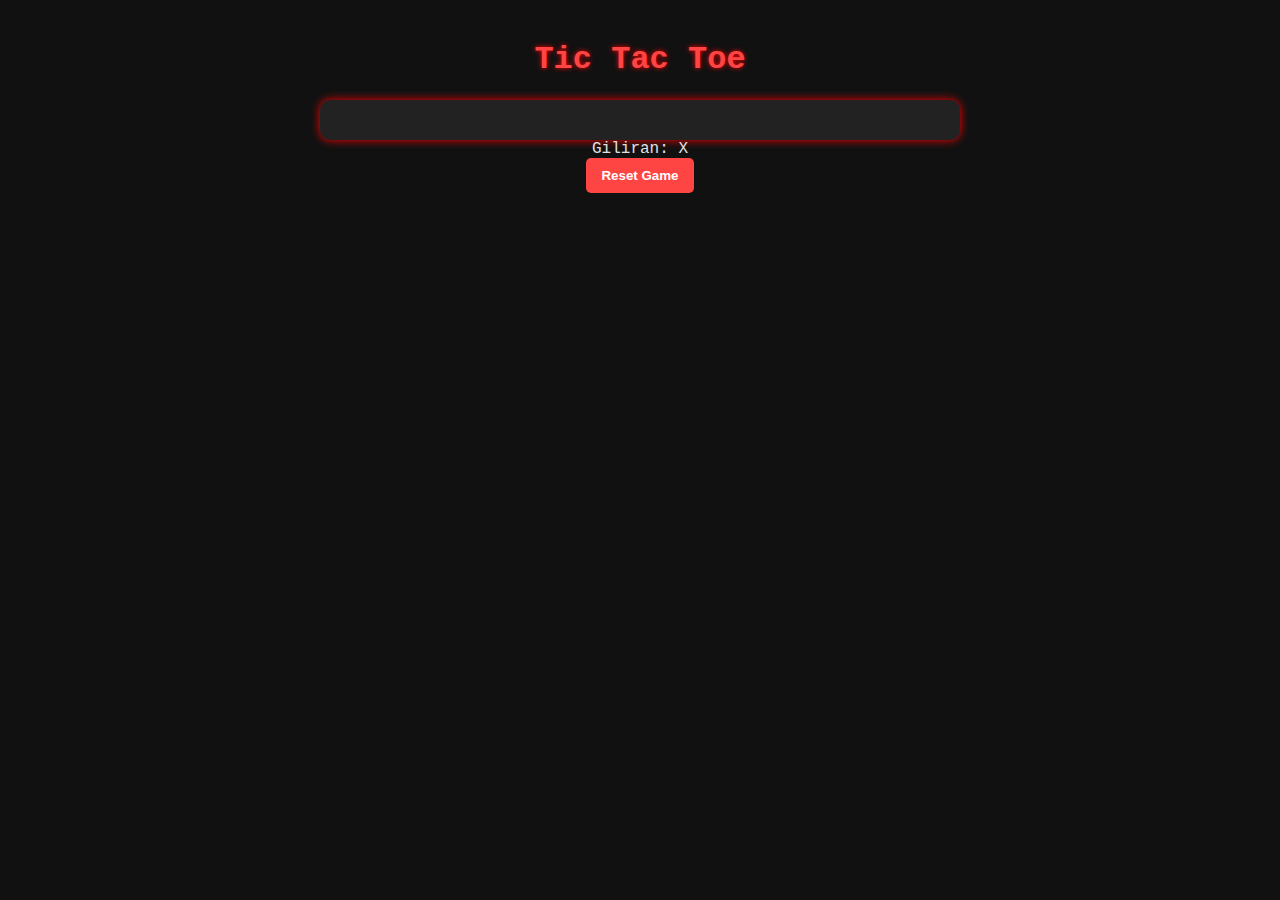
<file: index.html>
<!DOCTYPE html>
<html lang="en">
<head>
    <meta charset="UTF-8">
    <meta name="viewport" content="width=device-width, initial-scale=1.0">
    <title>Tic Tac Toe Online</title>
    <link rel="stylesheet" href="style.css">
</head>
<body>
    <h1>Tic Tac Toe</h1>
    <div class="game-container">
        <div class="cell" data-index="0"></div>
        <div class="cell" data-index="1"></div>
        <div class="cell" data-index="2"></div>
        <div class="cell" data-index="3"></div>
        <div class="cell" data-index="4"></div>
        <div class="cell" data-index="5"></div>
        <div class="cell" data-index="6"></div>
        <div class="cell" data-index="7"></div>
        <div class="cell" data-index="8"></div>
    </div>
    <div class="status">Giliran: <span id="current-player">X</span></div>
    <button id="reset-btn">Reset Game</button>
    <script src="script.js"></script>
</body>
</html
</file>
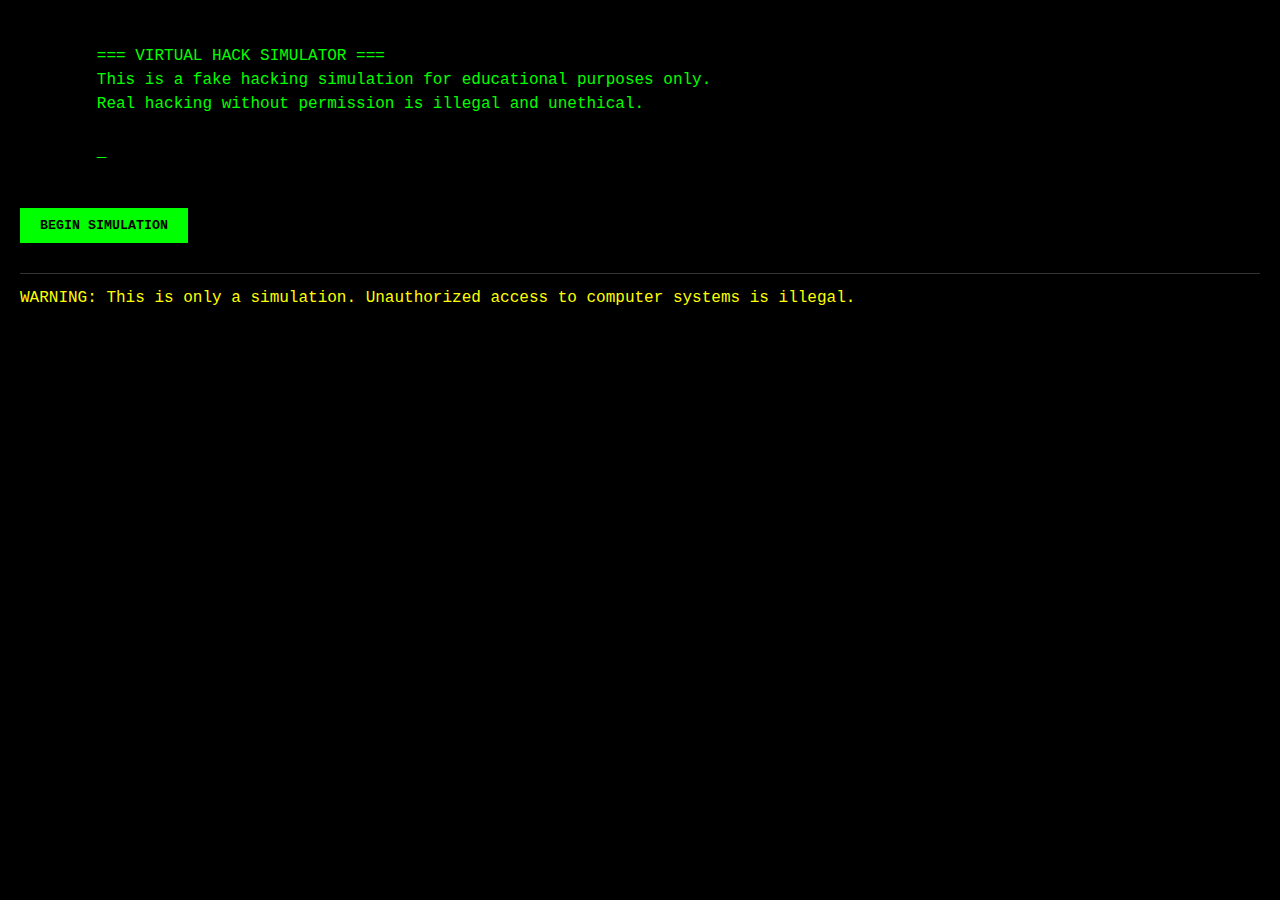
<file: Virtual.html>
<!DOCTYPE html>
<html lang="en">
<head>
    <meta charset="UTF-8">
    <meta name="viewport" content="width=device-width, initial-scale=1.0">
    <title>Virtual Hack Simulator</title>
    <style>
        body {
            background-color: #000;
            color: #0f0;
            font-family: 'Courier New', monospace;
            padding: 20px;
            margin: 0;
            overflow-x: hidden;
        }
        #terminal {
            white-space: pre-wrap;
            line-height: 1.5;
        }
        .blink {
            animation: blink 1s step-end infinite;
        }
        @keyframes blink {
            from, to { opacity: 1; }
            50% { opacity: 0; }
        }
        #start-btn {
            background-color: #0f0;
            color: #000;
            border: none;
            padding: 10px 20px;
            font-family: 'Courier New', monospace;
            font-weight: bold;
            cursor: pointer;
            margin-top: 20px;
        }
        #start-btn:hover {
            background-color: #0c0;
        }
        .warning {
            color: #ff0;
            margin-top: 30px;
            border-top: 1px solid #333;
            padding-top: 15px;
        }
    </style>
</head>
<body>
    <div id="terminal">
        === VIRTUAL HACK SIMULATOR ===
        This is a fake hacking simulation for educational purposes only.
        Real hacking without permission is illegal and unethical.
        
        <span class="blink">_</span>
    </div>
    
    <button id="start-btn">BEGIN SIMULATION</button>
    
    <div class="warning">
        WARNING: This is only a simulation. Unauthorized access to computer systems is illegal.
    </div>

    <script>
        const terminal = document.getElementById('terminal');
        const startBtn = document.getElementById('start-btn');
        
        function typeWriter(text, speed, callback) {
            let i = 0;
            terminal.innerHTML = terminal.innerHTML.replace('<span class="blink">_</span>', '');
            
            function typing() {
                if (i < text.length) {
                    terminal.innerHTML += text.charAt(i);
                    i++;
                    setTimeout(typing, speed);
                } else {
                    terminal.innerHTML += '<br><span class="blink">_</span>';
                    if (callback) callback();
                }
            }
            
            typing();
        }
        
        function simulateHack() {
            startBtn.disabled = true;
            terminal.innerHTML = '';
            
            const steps = [
                { text: "Initializing virtual hacking simulation...", delay: 1000 },
                { text: "Bypassing firewall...", delay: 800 },
                { text: "Attempt 1: 25%", delay: 500 },
                { text: "Attempt 2: 63%", delay: 500 },
                { text: "Attempt 3: 89%", delay: 500 },
                { text: "Firewall bypassed!", delay: 1000 },
                { text: "Accessing mainframe...", delay: 1000 },
                { text: "Decrypting layer 1...", delay: 700 },
                { text: "Decrypting layer 2...", delay: 700 },
                { text: "Decrypting layer 3...", delay: 700 },
                { text: "Mainframe accessed!", delay: 1000 },
                { text: "Extracting data...", delay: 1000 }
            ];
            
            function processStep(index) {
                if (index < steps.length) {
                    typeWriter(steps[index].text, 30, () => {
                        setTimeout(() => {
                            processStep(index + 1);
                        }, steps[index].delay);
                    });
                } else {
                    simulateDataDownload();
                }
            }
            
            processStep(0);
        }
        
        function simulateDataDownload() {
            terminal.innerHTML = terminal.innerHTML.replace('<span class="blink">_</span>', '');
            
            for (let i = 0; i <= 100; i++) {
                setTimeout(() => {
                    terminal.innerHTML = terminal.innerHTML.replace(/Downloading data: \d+%/, '');
                    terminal.innerHTML += `Downloading data: ${i}%<br>`;
                    window.scrollTo(0, document.body.scrollHeight);
                    
                    if (i === 100) {
                        terminal.innerHTML += 'Data extraction complete!<br>';
                        setTimeout(() => {
                            typeWriter("Covering tracks...", 30, () => {
                                setTimeout(() => {
                                    terminal.innerHTML += '<br>=== HACK SIMULATION COMPLETE ===<br>';
                                    terminal.innerHTML += 'This was just a simulation for educational purposes.<br>';
                                    terminal.innerHTML += 'Unauthorized access to computer systems is illegal.<br>';
                                    terminal.innerHTML += '<span class="blink">_</span>';
                                    startBtn.disabled = false;
                                }, 2000);
                            });
                        }, 500);
                    }
                }, i * 50);
            }
        }
        
        startBtn.addEventListener('click', simulateHack);
    </script>
</body>
</html
</file>
<file: style.css>
body {
    background-color: #111;
    color: #e0e0e0;
    font-family: 'Courier New', monospace;
    text-align: center;
    margin: 0;
    padding: 20px;
}

.game-container {
    max-width: 600px;
    margin: 0 auto;
    background-color: #222;
    padding: 20px;
    border-radius: 10px;
    box-shadow: 0 0 10px #ff0000;
}

h1 {
    color: #ff4444;
    text-shadow: 0 0 5px #ff0000;
}

.level-info {
    display: flex;
    justify-content: space-around;
    margin: 10px 0;
    font-size: 1.2em;
}

.dungeon-map {
    background-color: #333;
    padding: 15px;
    border-radius: 5px;
    margin: 10px 0;
    min-height: 100px;
}

.game-log {
    background-color: #000;
    color: #ff5555;
    padding: 10px;
    border-radius: 5px;
    min-height: 80px;
    text-align: left;
    font-family: 'Courier New', monospace;
    overflow-y: auto;
    max-height: 150px;
}

.player-actions {
    display: flex;
    gap: 10px;
    justify-content: center;
    margin-top: 15px;
}

button {
    padding: 10px 15px;
    background-color: #ff4444;
    color: white;
    border: none;
    border-radius: 5px;
    cursor: pointer;
    font-weight: bold;
}

button:hover {
    background-color: #ff0000;
}
</file>
